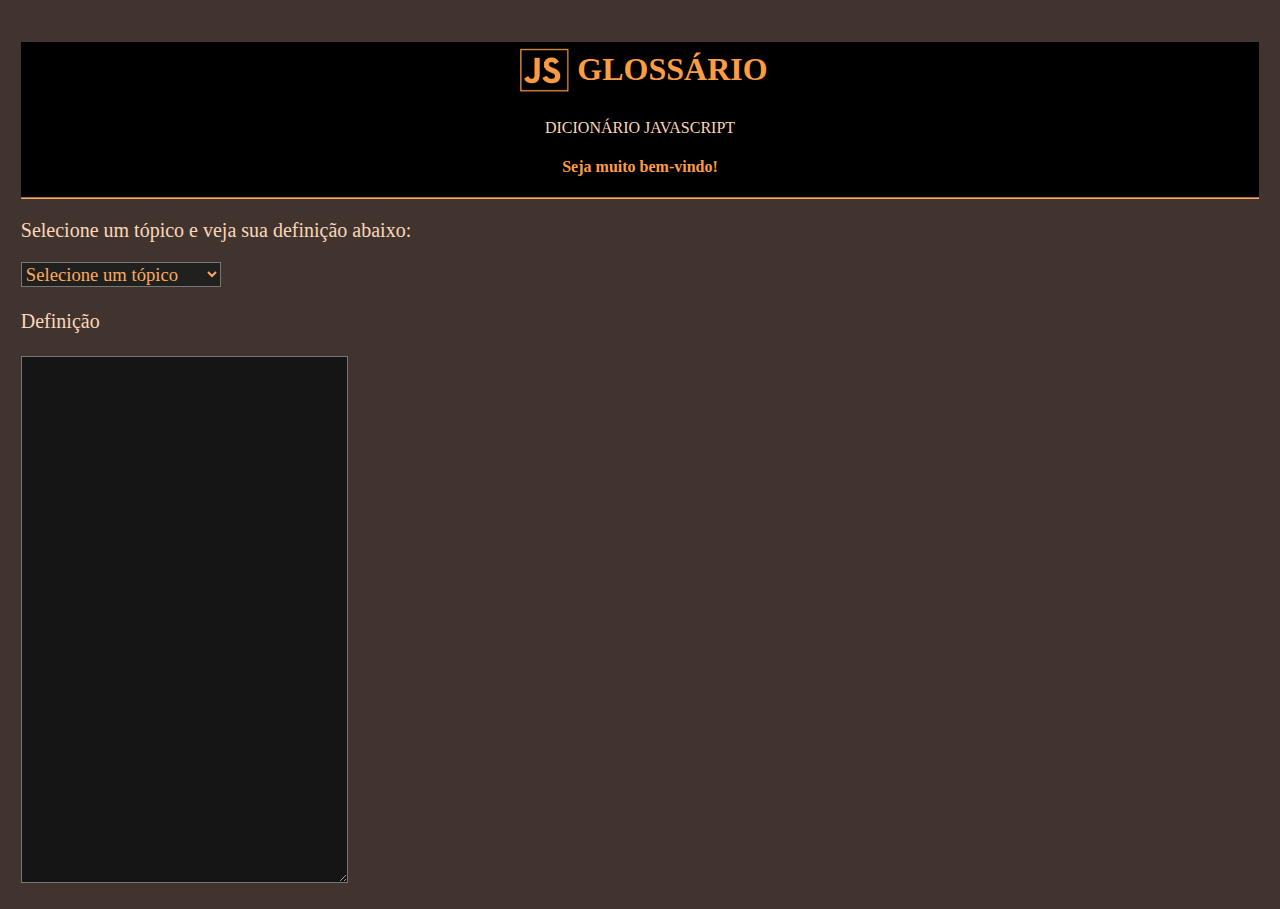
<file: index.html>
<!DOCTYPE html>
<html lang="pt-br">
    <head>
        <meta charset="utf-8">
        <meta name="viewport" content="width=device-width, initial-scale=1">
        <meta name="description" content="Meu Dicionário Javascript">
        <meta name="author" content="Arthur Moreira de Carvalho">
        <meta name="keywords" content="html, css, web, desenvolvimento, front-end">
        <title>JS Glossário</title>
        <script src="https://ajax.googleapis.com/ajax/libs/jquery/3.5.1/jquery.min.js"></script>
        <script src="javas.js"></script>
        <link rel="stylesheet" href="style.css">
    </head>
    <body>
        <div class="cbc">
            <header><h1><img class="imagem" src="imagens/Glo-JS-Logo.png" width="65" alt="Logo JavaScript, escudo larnaja com um 5 nele e as letras J e S em cima dele" title="Logo">GLOSSÁRIO </h1></header>
            <p>DICIONÁRIO JAVASCRIPT</p>
            <h4>Seja muito bem-vindo!</h4>
            <hr>
        </div>
        <p>Selecione um tópico e veja sua definição abaixo:</p>
        <select id="slc-topicos" onchange="onSelectChange()">
            <option>Selecione um tópico</option>
        </select>
        <br>
        <br>
        <label for="description" id="ttl-txt-desc">Definição</label>
        <br>
        <br>
        <textarea id="txt-desc" name="description"></textarea>
    </body>
</html>
</file>
<file: style.css>
body {
    font-size: 15pt;
    font-family: Cambria, Cochin, Georgia, Times, 'Times New Roman', serif;
    text-align: justify;
    background-color: rgb(65, 52, 47);
    color: rgb(250, 215, 186);
    padding: 1%;
    border-color: rgb(22, 21, 21);
}

h4 {
    color: rgb(252, 157, 69);
}

header {
    font-family: 'Times New Roman', Times, serif;
    color: rgb(252, 157, 69);
    
}
select {
    background-color: rgb(32, 32, 30);
    color: rgb(252, 170, 93);
    outline-color: rgb(252, 157, 69);
    font-size: 14pt;
    font-family: Cambria, Cochin, Georgia, Times, 'Times New Roman', serif;
    width: 200px;
}
option {
    background-color: rgb(32, 32, 30);
    color: rgb(252, 170, 93);
    outline-color: rgb(252, 157, 69);
}
textarea {
    background-color: rgb(22, 21, 21);
    color: antiquewhite;
    outline-color: rgb(252, 157, 69);
    font-size: 10pt;
    text-align: justify;
    height: 500px;
    width: 300px;
    padding: 1%;
}

hr {
    border-color: rgb(252, 170, 93);
}

h1 {
    display: flex;
    justify-content:center;
    align-items: center; 
}

.imagem {
    display: flex;
    justify-content:left;
    align-items: center;
}

.cbc {
    background-color: black;
    text-align: center;
    font-size: 12pt;
}
</file>
